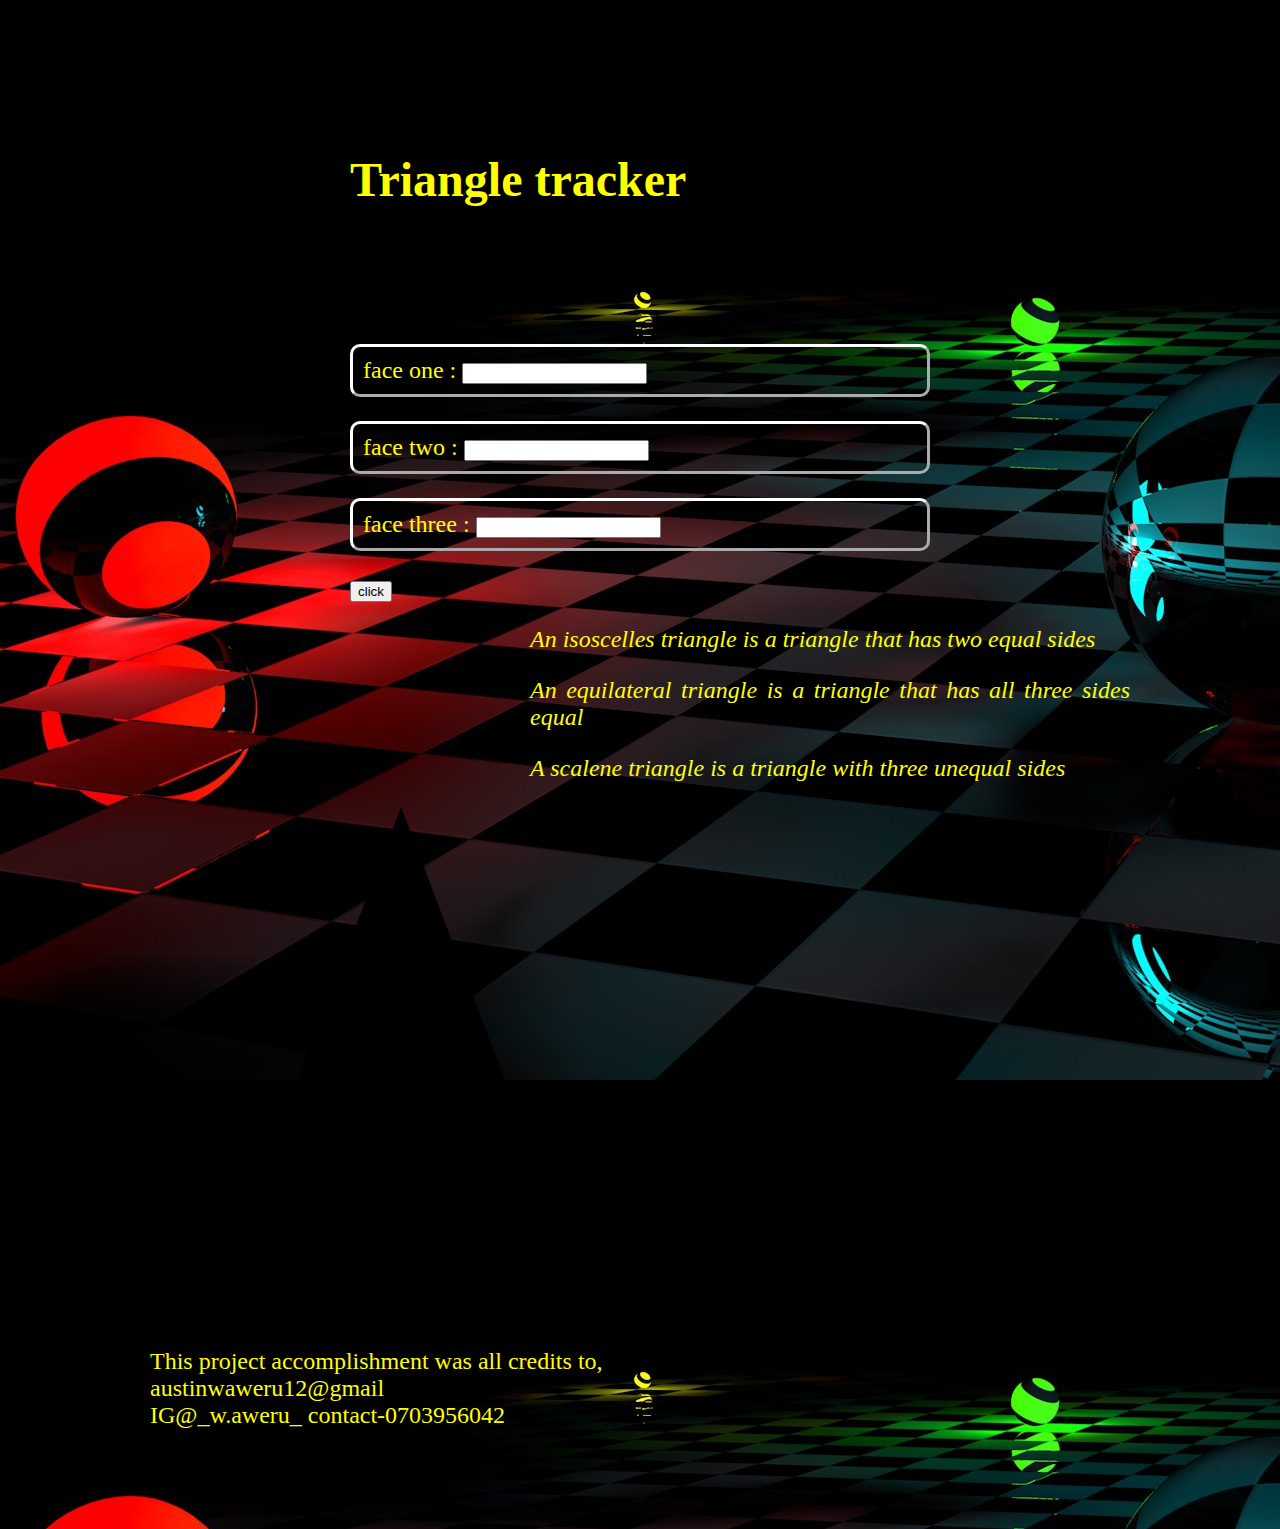
<file: index.html>
<!DOCTYPE html>
<html lang="en" dir="ltr">
  <head>
    <meta charset="utf-8">
    <title>Triangle tracker</title>
    <link rel="stylesheet" type="text/css" href="css/styles.css"
  </head>
  <body background="3db.jpg">
     <div class= "no">
     <h1 id="austin">Triangle tracker</h1>
     <p>Welcome to the triangle app project for the best information on triangles<br>
       and triangle function</p>

     <p id="pol">face one : <input type="text" id="face1"></p>
     <p id="pol">face two : <input type="text" id="face2"></p>
     <p id="pol">face three : <input type="text" id="face3"></p>
     <p><button class="btn" type="button" onclick="mefun()">click</button>
       <script src="js/script.js"></script>
    </div>

      <div class = "yu">
      <P>An isoscelles triangle is a triangle that has two equal sides</p>
      <p>An equilateral triangle is a triangle that has all three sides equal</p>
      <p>A scalene triangle is a triangle with three unequal sides</p>
    </div>
       <img src="triangul.png" alt="image of a triangle">
       <div class = "k">
       <p>This project accomplishment was all credits to,<br>
          austinwaweru12@gmail<br>IG@_w.aweru_ contact-0703956042</P>
        </div>

 </body>
</html>
</file>
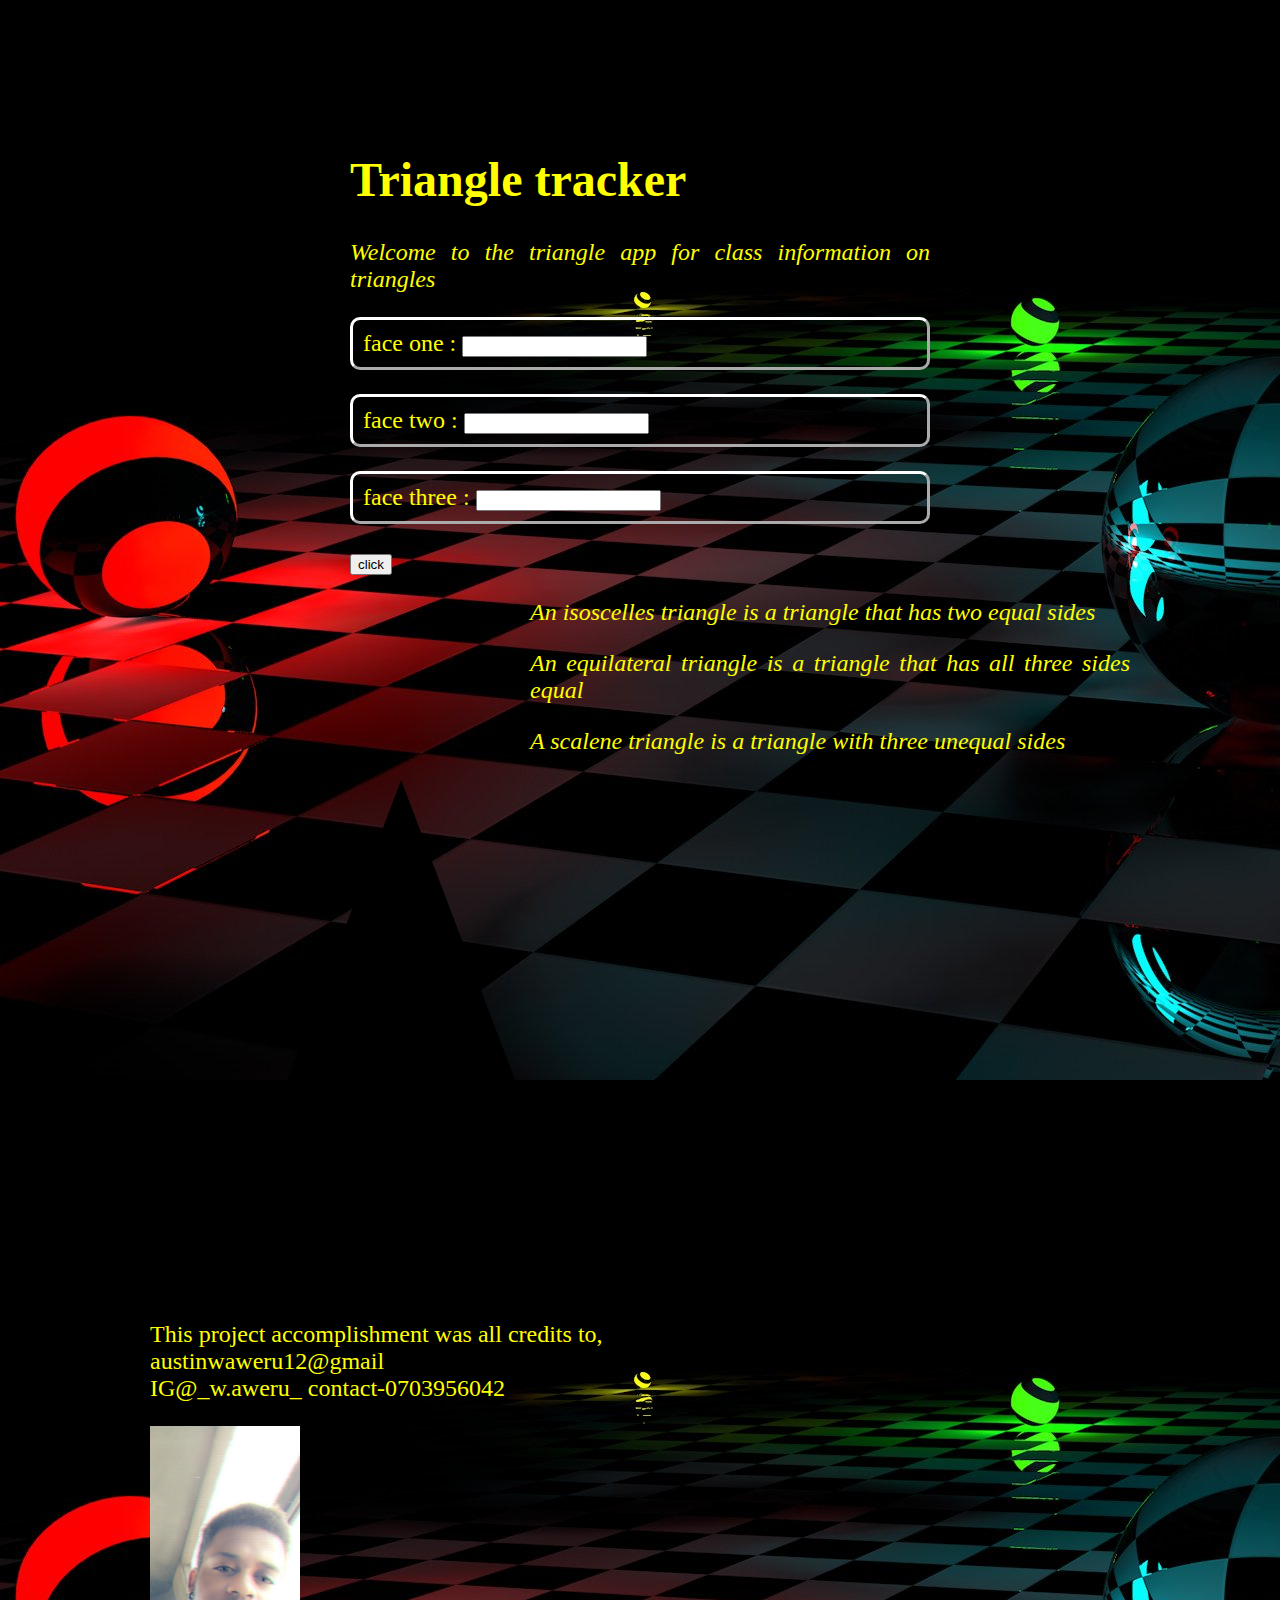
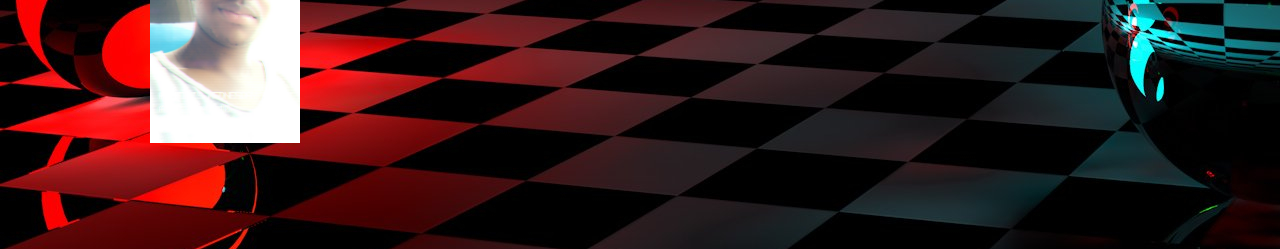
<file: triangle-tracker-project.html>
<!DOCTYPE html>
<html lang="en" dir="ltr">
  <head>
    <meta charset="utf-8">
    <title>Triangle tracker</title>
    <link rel="stylesheet" type="text/css" href="css/styles.css"
  </head>
  <body background="3db.jpg">
     <div class= "no">
     <h1 id="austin">Triangle tracker</h1>
     <p id="po">Welcome to the triangle app for class information on triangles</p>

     <p id="pol">face one : <input type="text" id="face1"></p>
     <p id="pol">face two : <input type="text" id="face2"></p>
     <p id="pol">face three : <input type="text" id="face3"></p>
     <p><button class="btn" type="button" onclick="mefun()">click</button>
       <script src="js/script.js"></script>
    </div>

      <div class = "yu">
      <P>An isoscelles triangle is a triangle that has two equal sides</p>
      <p>An equilateral triangle is a triangle that has all three sides equal</p>
      <p>A scalene triangle is a triangle with three unequal sides</p>
    </div>
       <img src="triangul.png" alt="image of a triangle">
       <div class = "k">
       <p>This project accomplishment was all credits to,<br>
          austinwaweru12@gmail<br>IG@_w.aweru_ contact-0703956042</P>
      </div>
    <div class = "image">
      <img src ="images/Snap.jpg" width="150px" height="auto"  alt="image of a person">
    </div>

 </body>
</html>
</file>
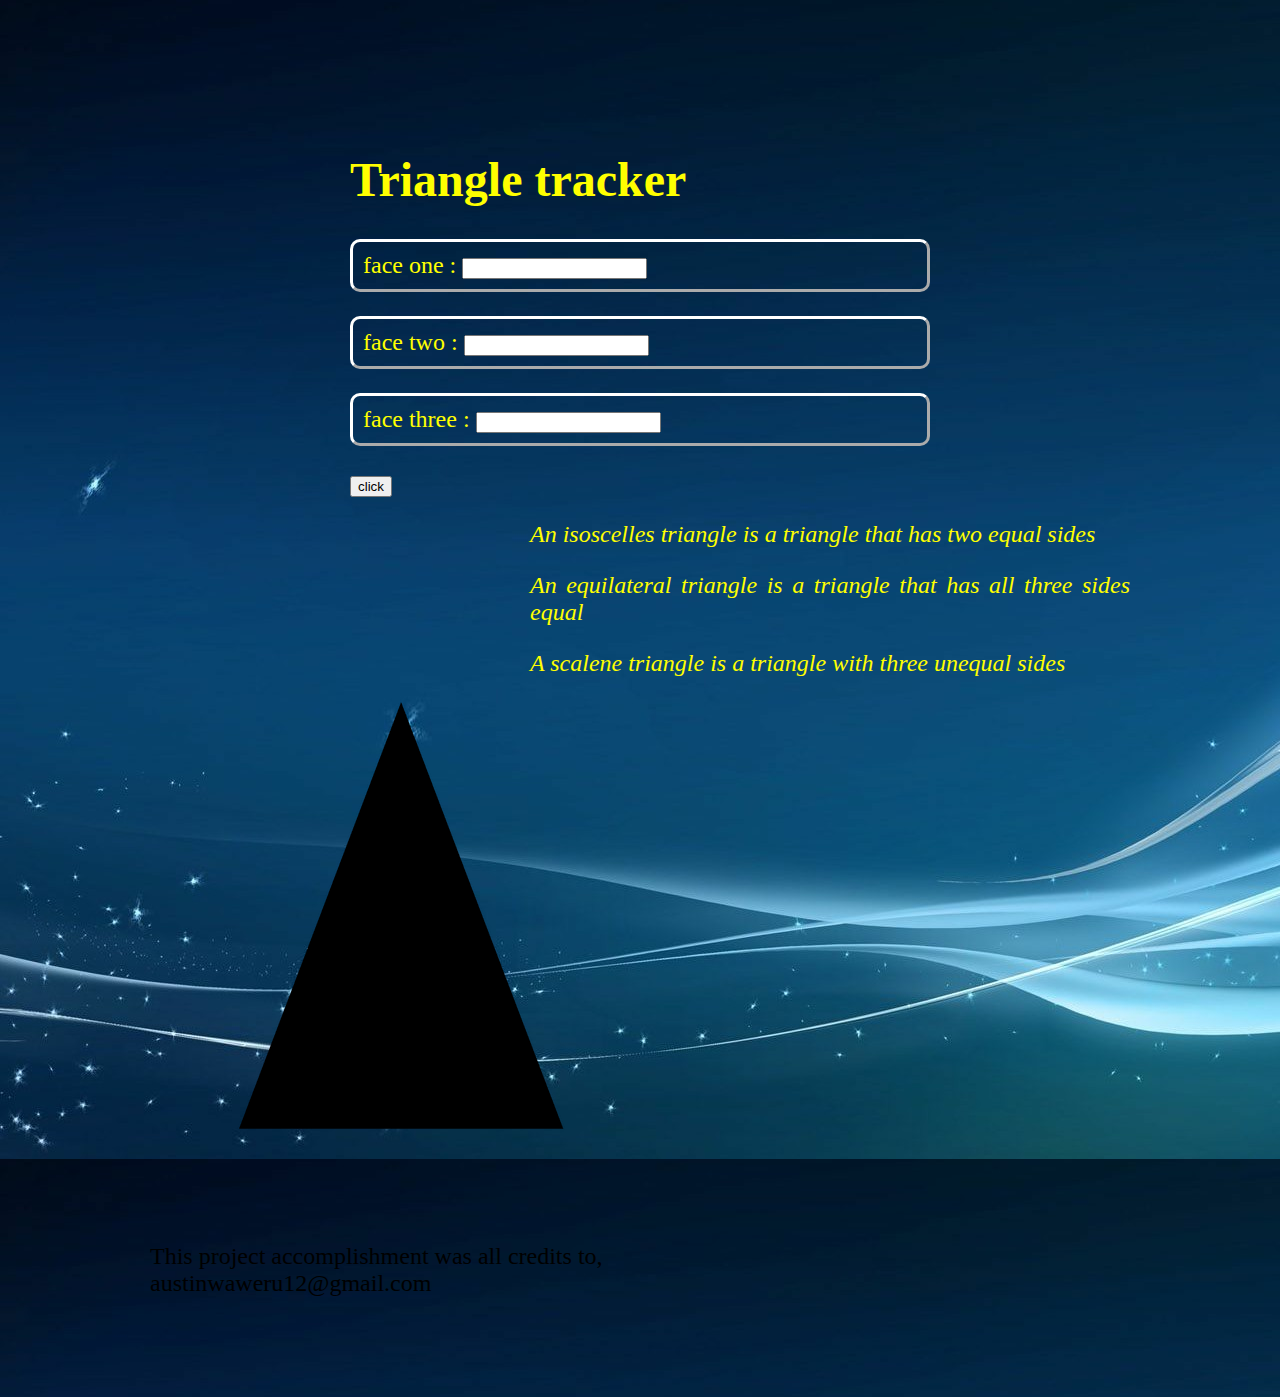
<file: triangle-tracker.html>
<!DOCTYPE html>
<html lang="en" dir="ltr">
  <head>
    <meta charset="utf-8">
    <title>Triangle tracker</title>
    <link rel="stylesheet" type="text/css" href="css/styles.css"
  </head>
  <body background="3d.jpg">
     <div class= "no">
     <h1 id="austin">Triangle tracker</h1>
     <p id="pol">face one : <input type="text" id="face1"></p>
     <p id="pol">face two : <input type="text" id="face2"></p>
     <p id="pol">face three : <input type="text" id="face3"></p>
     <p><button class="btn" type="button" onclick="mefun()">click</button>
       <script src="js/script.js"></script>
    </div>

      <div class = "yu">
      <P>An isoscelles triangle is a triangle that has two equal sides</p>
      <p>An equilateral triangle is a triangle that has all three sides equal</p>
      <p>A scalene triangle is a triangle with three unequal sides</p>
    </div>
       <img src="triangul.png" alt="image of a triangle">

      <p>This project accomplishment was all credits to,<br>
          austinwaweru12@gmail.com</p>

 </body>
</html>
</file>
<file: css/styles.css>
h1 {
  text-align: justify;
  color: yellow
}
body {
  padding-left: 50px;
  padding-right: 50px;
  margin:100px;
  text-align: justify;
  font-family: fantasy;
  font-size:150%
}
#pol  {
  color: yellow
}
.yu {
  padding-left: 380px;
  color: yellow;
  font-style: oblique;

}
.no {
  padding-top: 20px;
  padding-left:200px;
  padding-right:200px;
}
#pol {
  border-style: outset;
  border-color: white;
  border-radius: 10px;
  padding: 10px;
}
.k{
  color: yellow;
}
#po{
  color: yellow;
  font-style: oblique;
}
</file>
